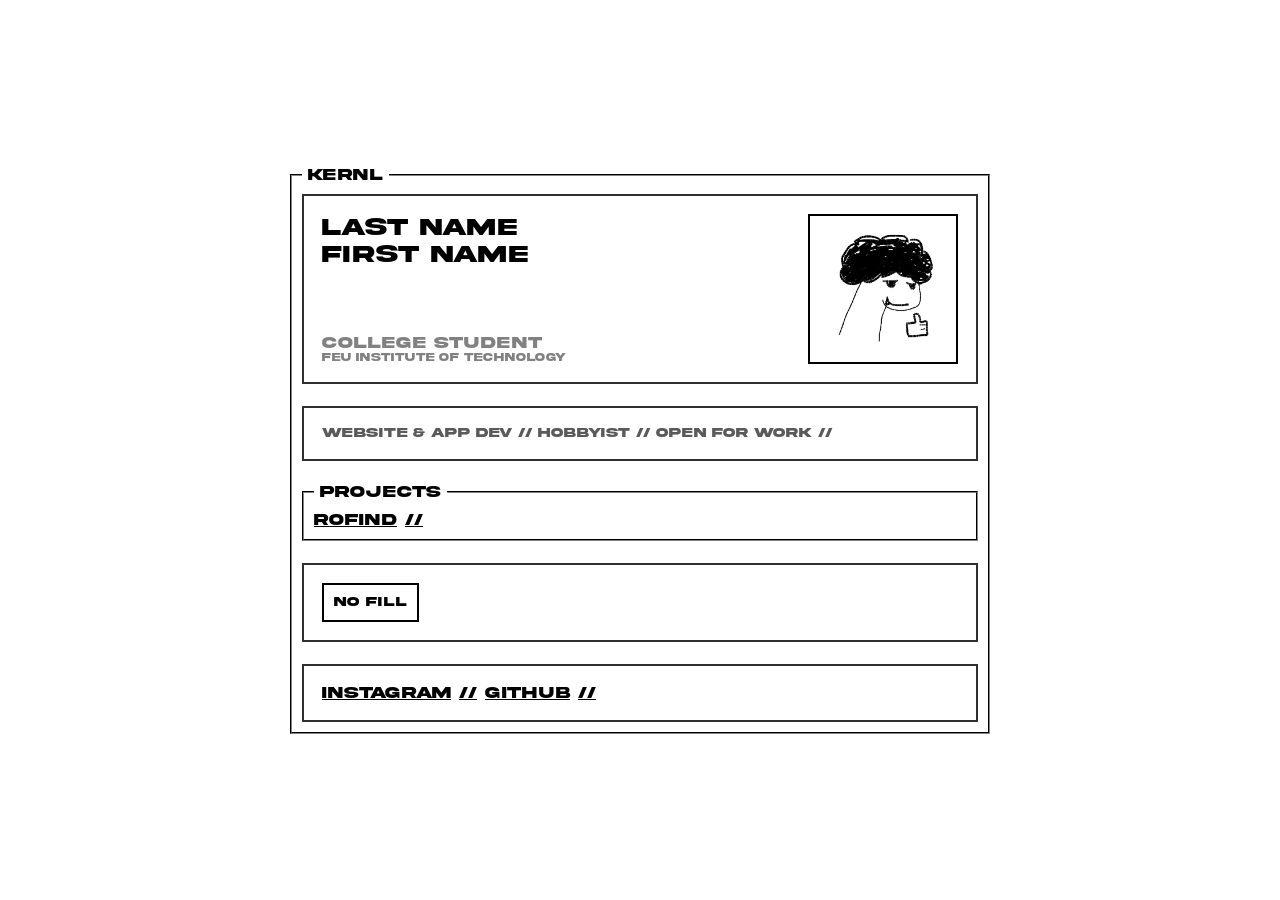
<file: test.html>
<!DOCTYPE html>
<html lang="en">

<head>
  <meta charset="UTF-8">
  <meta name="viewport" content="width=device-width, initial-scale=1.0">
  <link rel="icon" type="image/x-icon" href="favicon.ico">

  <title>Document</title>

  <link href="./styles/global.css" rel="stylesheet" />
  <link href="./styles/index.css" rel="stylesheet" />
  <link href="./styles/inputs.css" rel="stylesheet" />

</head>

<body>
  <fieldset>
    <legend>KERNL</legend>

    <section id="info">
      <div id="left_side">
        <div id="name">
          <h1>Last Name</h1>
          <h2>First Name</h2>
        </div>

        <div id="school">
          <h4 class="school_label">College Student</h4>
          <h6 class="school_label">FEU Institute of Technology</h6>

        </div>
      </div>

      <div id="pfp_holder">
        <img src="./assets/pfp_transparent.png" id="pfp" />
      </div>

    </section>

    <section>
      <h5>Website & App Dev // Hobbyist // Open for Work //</h5>
    </section>

    <fieldset id="projects_container">
      <legend>Projects</legend>

      <a href="#">RoFind</a>
    </fieldset>


    <section>
      <!-- <input type="button" class="normal" value="Normal" /> -->
      <input type="button" class="nofill" value="No Fill" />
      <!-- <input type="button" class="submit" value="Submit" /> -->

    </section>

    <section id="links">
      <a href="#">Instagram</a>
      <a href="#">Github</a>
    </section>
  </fieldset>


</body>

</html>
</file>
<file: styles/global.css>
@font-face {
    font-family: 'Akira';
    src: url(../assets/Akira.otf) format("opentype");
    font-weight: normal;
    font-style: normal;
}

*,
*::before,
*::after {
    box-sizing: border-box;
    padding: 0;
    margin: 0;
    line-break: auto;
}

html {
    font-size: clamp(14px, 1.5vw + 8px, 16px);
}

body {
    user-select: none;
    -webkit-user-drag: none;

    min-height: 100vh;
    width: 100%;

    margin: 0;
    padding: 20px;

    font-family: 'Akira', monospace;
    background-color: white;
    gap: 50px;
    display: grid;
    place-items: center;
    transition: all 0.2s linear;
}

fieldset {
    width: 100%;
    max-width: 700px;
    padding: 10px;
    border-color: #303030;
    display: flex;
    flex-direction: column;
    gap: 22px;
}

fieldset img,
fieldset picture,
fieldset .avatar {
    max-width: 100%;
    height: auto;
}

.button-row,
.actions {
    display: flex;
    flex-wrap: wrap;
    gap: 12px;
}

a {
    color: black;
}

p,
h5 {
    color: #5a5a5a
}

legend::before {
    padding: 3px;
    content: "";
}

legend::after {
    padding: 3px;
    content: "";
}

footer {
    position: fixed;
    bottom: 0;
}

@media (max-width: 600px) {
    body {
        gap: 24px;
        padding: 12px;
    }

    fieldset {
        padding: 16px;
        gap: 16px;
    }

    footer {
        position: static;
        margin-top: 20px;
        text-align: center;
    }
}

@media (max-width: 400px) {
    fieldset {
        border-width: 1px;
        gap: 12px;
    }
}
</file>
<file: styles/index.css>
section {
    border: 2px solid #303030;
    padding: 18px;
}

#left_side {
    max-width: 320px;
    width: 100%;
    color: black;

    display: flex;
    flex-direction: column;
    justify-content: space-between;
}

#pfp_holder {
    display: flex;
    align-items: center;
    justify-content: end;
}

#pfp {
    width: 150px;
    max-width: 100%;
    border: 2px solid black;

    cursor: pointer;
}

#info {
    display: grid;
    grid-template-columns: 1fr auto;
    gap: 20px;
}

.school_label {
    text-align: left;
    color: #818181;
}

.in_container {
    padding: 18px;
    display: flex;
    flex-direction: row;
    flex-wrap: wrap;
    gap: 12px;
}

a::after {
    padding-left: 8px;
    content: "//";
    text-decoration: none;
}

@media (max-width: 600px) {
    section {
        padding: 12px;
    }

    #left_side {
        max-width: 100%;
    }

    #pfp_holder {
        justify-content: center;
    }

    #pfp {
        width: 110px;
    }

    #info {
        grid-template-columns: 1fr;
        gap: 10px;
    }

    .school_label {
        text-align: center;
    }

    .in_container {
        padding: 12px;
        justify-content: center;
    }
}

@media (max-width: 400px) {
    #pfp {
        width: 90px;
    }
}
</file>
<file: styles/inputs.css>
input {
    border: 0;
    outline: none;
    font-family: 'Akira', monospace;
}

input[type="button"] {
    cursor: pointer;
    padding: 10px;
    transition: all 0.2s ease;
    background-color: white;
}

input[type="button"]:hover {
    transform: rotate(5deg);
}

.nofill {
    border: 2px solid black;
}

.normal {
    background-color: grey;
}

.submit {
    border: 2px solid green;
}
</file>
